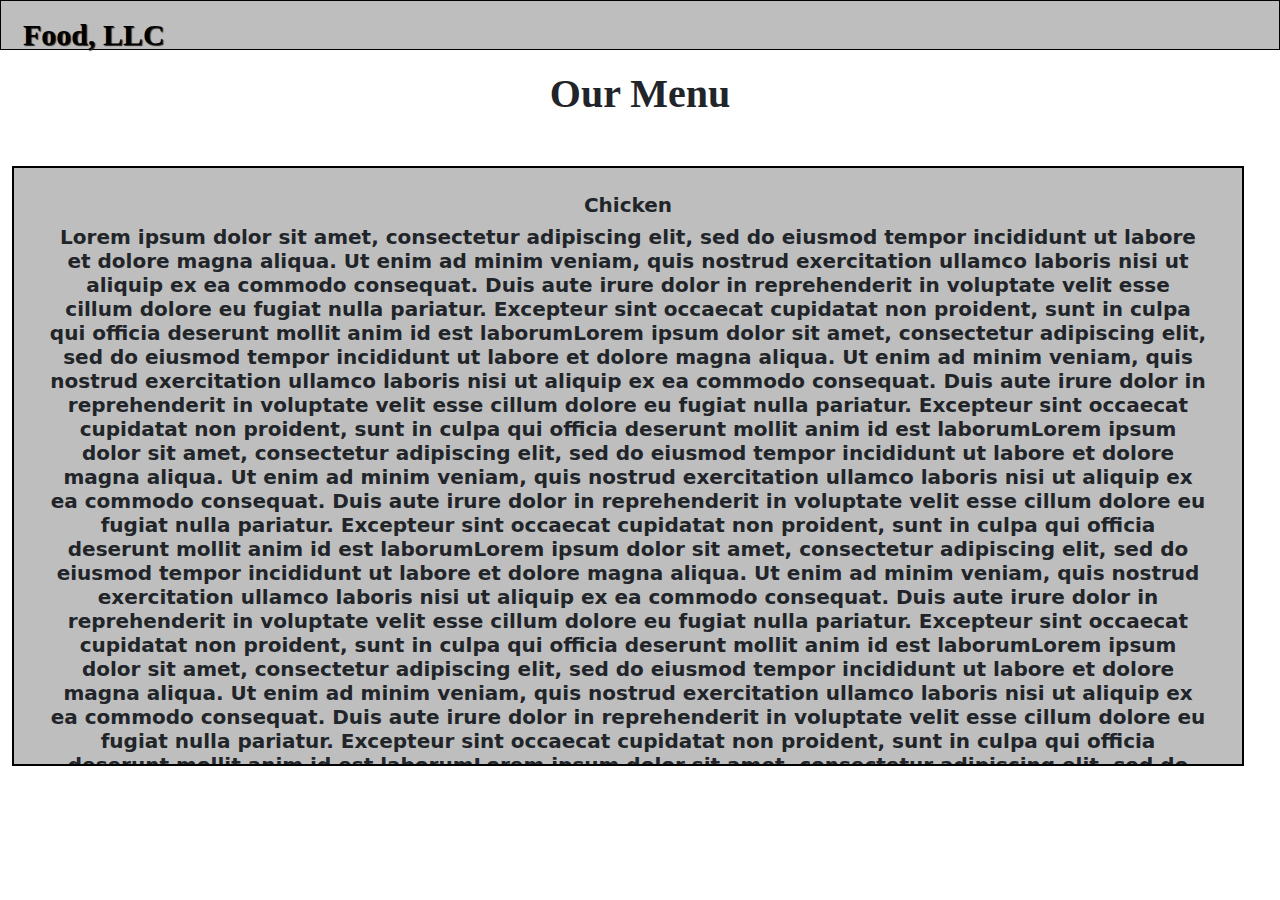
<file: mod3_solution/index.html>
<!DOCTYPE html>
<html lang="en">
	<head>
		<meta charset="utf-8">
		<meta name="viewport" content="width=device-width, initial-scale=1.0">
		<link rel="stylesheet" href="css/bootstrap.min.css">
		<link rel="stylesheet" href="styles.css">
    </head>
<body>

    <!--*This is for the header to not spill out and stay contained the container class helps with that-->
    
	
	    <nav id="header-nav" class="navbar navbar-default">
        	<div class="container-fluid">
        		<div class="navbar-header">
        			<div class="navbar-brand" ><h1 class="text-left">Food, LLC</h1></div>
        		</div><!--End of class navbar-header-->

        		<button type="button" class="navbar-toggle collapsed navbar-toggler d-md-none d-sm-none d-lg-none" data-toggle="collapse" data-target="#bs-navbar-collapse">
        		<span class="navbar-toggler-icon"></span>
     			</button><!--End of drop down button icon-->
  				

                <div class="collapse navbar-collapse" id="bs-navbar-collapse">
                	<ul class="nav navbar-nav navbar-right" >
        			<li>
        			<div class="box">Chicken</div>
        			</li>
        			<li>
       				<div class="box">Beef</div>
       				</li>
       				<li>
        			<div class="box">Sushi</div>
       				</li>
      				</ul>
                </div><!--end of dropdown options-->


        	</div><!--End of container div-->
          
        	
         </nav><!--End of header-nav-->
         
        

         
    
    
	

   
   <div class="container-fluid">
    	<h1 class="text-center">Our Menu</h1>
    	<div class="row">
    		<div class="col-md-12 col-sm-12 col-xs-12" ><section><h2>Chicken<h2>
    			Lorem ipsum dolor sit amet, consectetur adipiscing elit, sed do eiusmod tempor incididunt ut labore et dolore magna aliqua. Ut enim ad minim veniam, quis nostrud exercitation ullamco laboris nisi ut aliquip ex ea commodo consequat. Duis aute irure dolor in reprehenderit in voluptate velit esse cillum dolore eu fugiat nulla pariatur. Excepteur sint occaecat cupidatat non proident, sunt in culpa qui officia deserunt mollit anim id est laborumLorem ipsum dolor sit amet, consectetur adipiscing elit, sed do eiusmod tempor incididunt ut labore et dolore magna aliqua. Ut enim ad minim veniam, quis nostrud exercitation ullamco laboris nisi ut aliquip ex ea commodo consequat. Duis aute irure dolor in reprehenderit in voluptate velit esse cillum dolore eu fugiat nulla pariatur. Excepteur sint occaecat cupidatat non proident, sunt in culpa qui officia deserunt mollit anim id est laborumLorem ipsum dolor sit amet, consectetur adipiscing elit, sed do eiusmod tempor incididunt ut labore et dolore magna aliqua. Ut enim ad minim veniam, quis nostrud exercitation ullamco laboris nisi ut aliquip ex ea commodo consequat. Duis aute irure dolor in reprehenderit in voluptate velit esse cillum dolore eu fugiat nulla pariatur. Excepteur sint occaecat cupidatat non proident, sunt in culpa qui officia deserunt mollit anim id est laborumLorem ipsum dolor sit amet, consectetur adipiscing elit, sed do eiusmod tempor incididunt ut labore et dolore magna aliqua. Ut enim ad minim veniam, quis nostrud exercitation ullamco laboris nisi ut aliquip ex ea commodo consequat. Duis aute irure dolor in reprehenderit in voluptate velit esse cillum dolore eu fugiat nulla pariatur. Excepteur sint occaecat cupidatat non proident, sunt in culpa qui officia deserunt mollit anim id est laborumLorem ipsum dolor sit amet, consectetur adipiscing elit, sed do eiusmod tempor incididunt ut labore et dolore magna aliqua. Ut enim ad minim veniam, quis nostrud exercitation ullamco laboris nisi ut aliquip ex ea commodo consequat. Duis aute irure dolor in reprehenderit in voluptate velit esse cillum dolore eu fugiat nulla pariatur. Excepteur sint occaecat cupidatat non proident, sunt in culpa qui officia deserunt mollit anim id est laborumLorem ipsum dolor sit amet, consectetur adipiscing elit, sed do eiusmod tempor incididunt ut labore et dolore magna aliqua. Ut enim ad minim veniam, quis nostrud exercitation ullamco laboris nisi ut aliquip ex ea commodo consequat. Duis aute irure dolor in reprehenderit in voluptate velit esse cillum dolore eu fugiat nulla pariatur. Excepteur sint occaecat cupidatat non proident, sunt in culpa qui officia deserunt mollit anim id est laborumLorem ipsum dolor sit amet, consectetur adipiscing elit, sed do eiusmod tempor incididunt ut labore et dolore magna aliqua. Ut enim ad minim veniam, quis nostrud exercitation ullamco laboris nisi ut aliquip ex ea commodo consequat. Duis aute irure dolor in reprehenderit in voluptate velit esse cillum dolore eu fugiat nulla pariatur. Excepteur sint occaecat cupidatat non proident, sunt in culpa qui officia deserunt mollit anim id est laborumLorem ipsum dolor sit amet, consectetur adipiscing elit, sed do eiusmod tempor incididunt ut labore et dolore magna aliqua. Ut enim ad minim veniam, quis nostrud exercitation ullamco laboris nisi ut aliquip ex ea commodo consequat. Duis aute irure dolor in reprehenderit in voluptate velit esse cillum dolore eu fugiat nulla pariatur. Excepteur sint occaecat cupidatat non proident, sunt in culpa qui officia deserunt mollit anim id est laborum</section>
 
    		</div>
    	</div>
    </div>
  





    <script src="https://code.jquery.com/jquery-3.3.1.slim.min.js" integrity="sha384-q8i/X+965DzO0rT7abK41JStQIAqVgRVzpbzo5smXKp4YfRvH+8abtTE1Pi6jizo" crossorigin="anonymous"></script>
    <script src="https://cdn.jsdelivr.net/npm/popper.js@1.14.6/dist/umd/popper.min.js" integrity="sha384-wHAiFfRlMFy6i5SRaxvfOCifBUQy1xHdJ/yoi7FRNXMRBu5WHdZYu1hA6ZOblgut" crossorigin="anonymous"></script>
    <script src="https://cdn.jsdelivr.net/npm/bootstrap@4.2.1/dist/js/bootstrap.min.js" integrity="sha384-B0UglyR+jN6CkvvICOB2joaf5I4l3gm9GU6Hc1og6Ls7i6U/mkkaduKaBhlAXv9k" crossorigin="anonymous"></script>
 
  
   
    
</body>
</html>
</file>
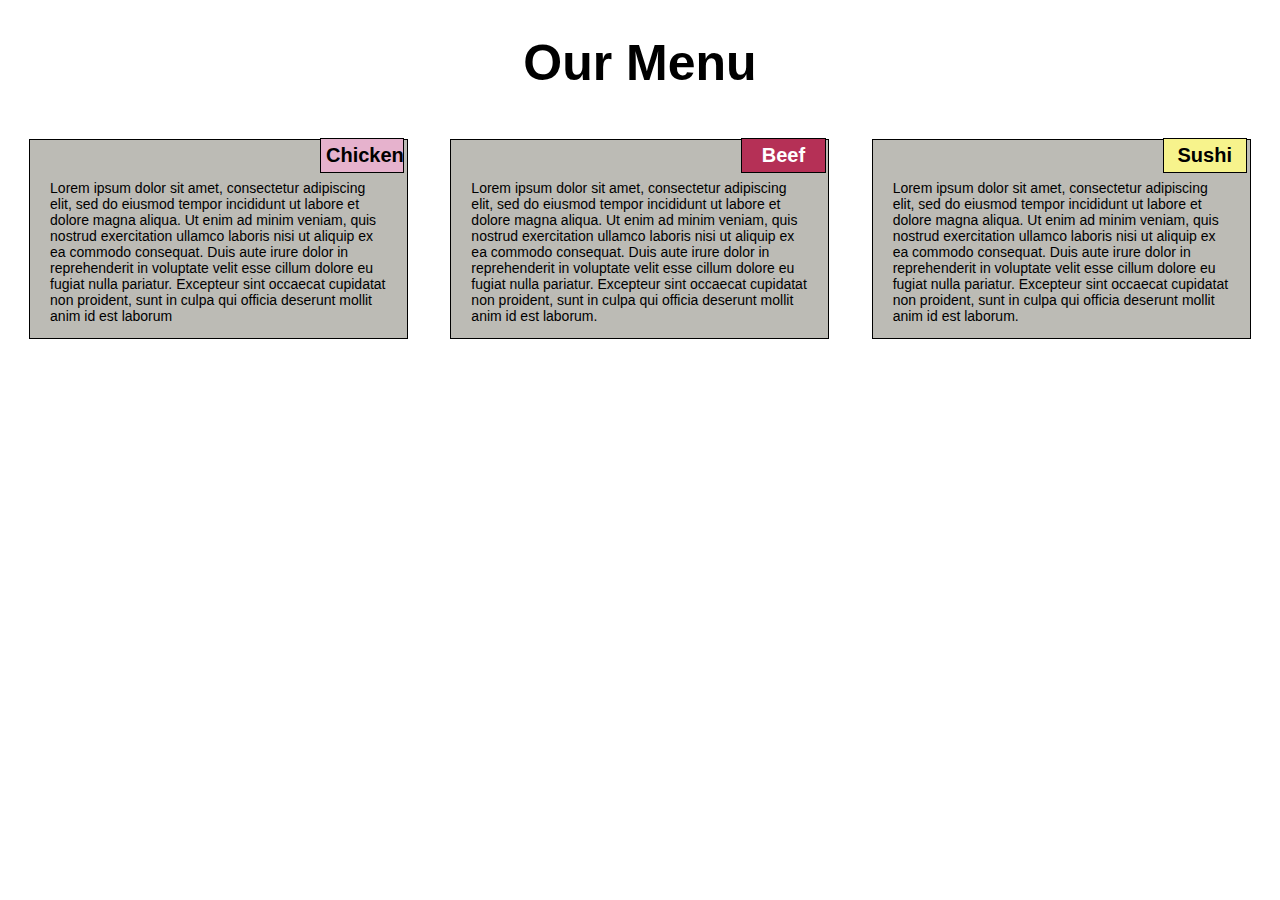
<file: index1.html>
<!DOCTYPE html>
<html>
<head>
<meta charset="utf-8">
<title>mod2_assignment</title>
<style> 

/*Base styling*/
*{
	box-sizing: border-box;
}

body{
	font-family: "Varela Round", sans-serif;
 	font-weight: 400;
 	font-style: normal;
    }
		

h1{
	margin-bottom: 40 px;
	text-align: center;
	font-size: 50px;
	}

h2{
	background-color: #E6B2CD;
	position: relative;
	text-align: center;
	float: right;
	right:15px;
	top:3px;
	width:20%;
	height: 15%;
	border: 1px solid black;
	font-size: 20px;
	padding:5px;
	margin: 10px;
	

	}

h3{
	background-color: #B53056;
	position: relative;
	text-align: center;
	color:white;
	float: right;
	right:15px;
	top:3px;
	width:20%;
	height: 15%;
	border: 1px solid black;
	font-size: 20px;
	padding:5px;
	margin: 10px;
	}

h4{
	background-color: #F7F38C;
	position: relative;
	text-align: center;
	float: right;
	right:15px;
	top:3px;
	width:20%;
	height: 15%;
	border: 1px solid black;
	font-size: 20px;
	padding:5px;
	margin: 10px;

	}

p {
	width: 90%;
	height: 200px;
	margin-right: auto;
	margin-left: auto;
	background-color: #BCBBB5;
	border: 1px solid black;
	font-size: 14px;
	padding: 20px;
	
    }



.row{
	width: 100%;
}

.container{
	position: relative;
}

.box1,.box2,.box3{
	padding-top:40px;
  }



/*Desktop View*/
@media(min-width:992px){
	#p1,#p2,#p3{
		float: left;
	    
	}

			
	#p1{
		width: 33.33%;
		}

	#p2{
		width:33.33%;
		}
	#p3{
	     width: 33.333%;
		}
	}
/*Tablet View*/
@media(min-width: 768px) and (max-width: 991px){
	#p1,#p2,#p3{
		float: left;
		
	}
			
	#p1{
		width:50%;
		}
	#p2{
		width:50%;
		}
	#p3{
		width:100%;
		}
	}
/*Mobile View*/
@media(min-width:200px) and (max-width: 767px){
	#p1,#p2,#p3{
		float: left;
	}
			
	#p1{
		width:100%;
	    }
	#p2{
		width: 100%;
		}

	#p3{
		width: 100%;
		}


	}
</style>
</head>
<body>
<h1>Our Menu</h1>
<div class="row">
	
	
		
	<div id="p1" class="container"><h2>Chicken</h2><p class="box1">Lorem ipsum dolor sit amet, consectetur adipiscing elit, sed do eiusmod tempor incididunt ut labore et dolore magna aliqua. Ut enim ad minim veniam, quis nostrud exercitation ullamco laboris nisi ut aliquip ex ea commodo consequat. Duis aute irure dolor in reprehenderit in voluptate velit esse cillum dolore eu fugiat nulla pariatur. Excepteur sint occaecat cupidatat non proident, sunt in culpa qui officia deserunt mollit anim id est laborum </p></div>	
		
         
        		
	<div id="p2" class="container"><h3>Beef</h3><p class="box2">Lorem ipsum dolor sit amet, consectetur adipiscing elit, sed do eiusmod tempor incididunt ut labore et dolore magna aliqua. Ut enim ad minim veniam, quis nostrud exercitation ullamco laboris nisi ut aliquip ex ea commodo consequat. Duis aute irure dolor in reprehenderit in voluptate velit esse cillum dolore eu fugiat nulla pariatur. Excepteur sint occaecat cupidatat non proident, sunt in culpa qui officia deserunt mollit anim id est laborum.</p></div>
		
		


		
	<div id="p3" class="container"><h4>Sushi</h4><p class="box3">Lorem ipsum dolor sit amet, consectetur adipiscing elit, sed do eiusmod tempor incididunt ut labore et dolore magna aliqua. Ut enim ad minim veniam, quis nostrud exercitation ullamco laboris nisi ut aliquip ex ea commodo consequat. Duis aute irure dolor in reprehenderit in voluptate velit esse cillum dolore eu fugiat nulla pariatur. Excepteur sint occaecat cupidatat non proident, sunt in culpa qui officia deserunt mollit anim id est laborum.</p></div>
		
</div>
   
</body>
</html>
</file>
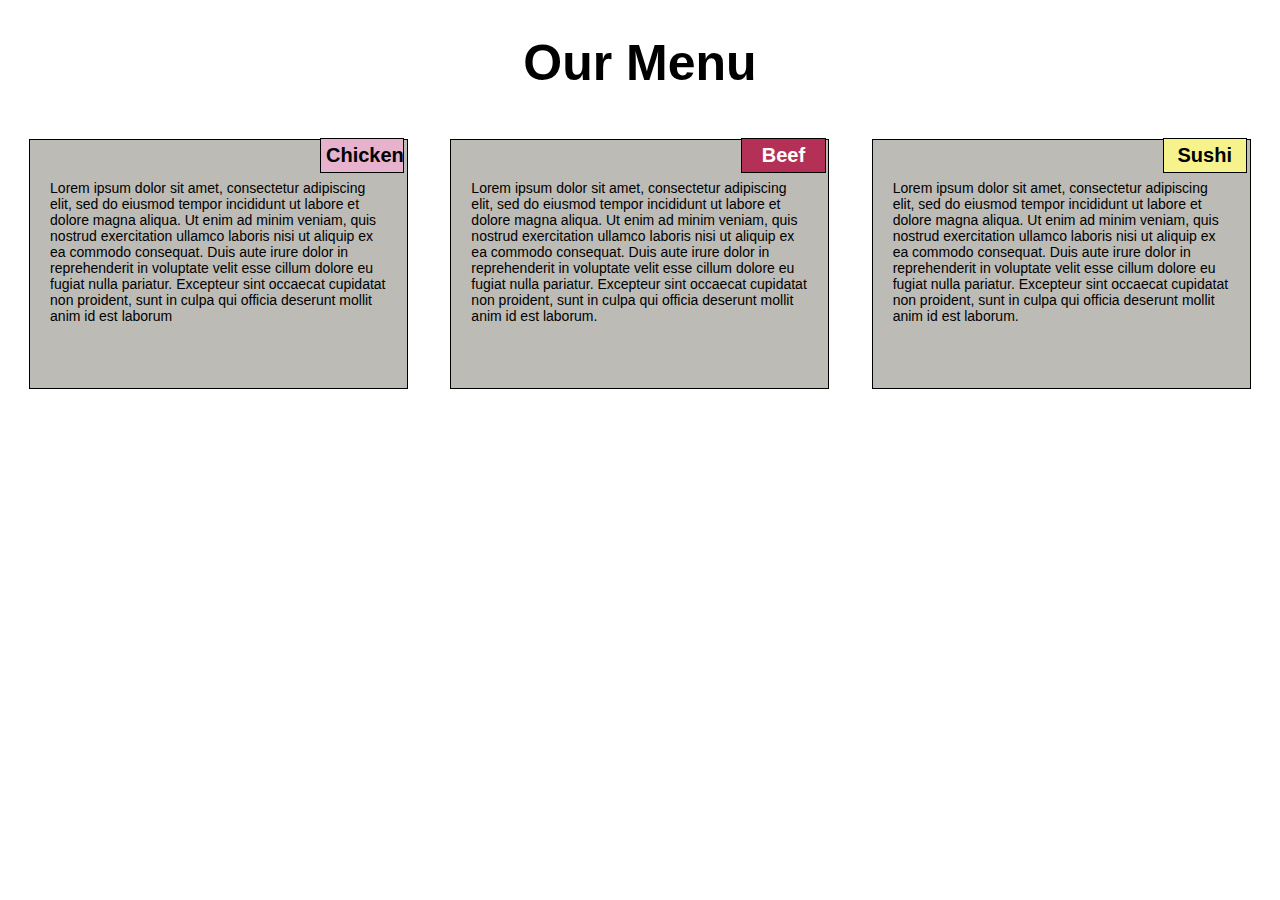
<file: mod2_solution/index2.html>
<!DOCTYPE html>
<html>
<head>
<meta charset="utf-8">
<title>mod2_assignment</title>
	<meta name="viewport" content="width=device-width, initial-scale=1.0">
		<link rel="stylesheet" href="styles.css">
</head>
<body>
<h1>Our Menu</h1>
<div class="row">
	
	
		
	<div id="p1" class="container"><h2>Chicken</h2><p class="box1">Lorem ipsum dolor sit amet, consectetur adipiscing elit, sed do eiusmod tempor incididunt ut labore et dolore magna aliqua. Ut enim ad minim veniam, quis nostrud exercitation ullamco laboris nisi ut aliquip ex ea commodo consequat. Duis aute irure dolor in reprehenderit in voluptate velit esse cillum dolore eu fugiat nulla pariatur. Excepteur sint occaecat cupidatat non proident, sunt in culpa qui officia deserunt mollit anim id est laborum </p></div>	
		
         
        		
	<div id="p2" class="container"><h3>Beef</h3><p class="box2">Lorem ipsum dolor sit amet, consectetur adipiscing elit, sed do eiusmod tempor incididunt ut labore et dolore magna aliqua. Ut enim ad minim veniam, quis nostrud exercitation ullamco laboris nisi ut aliquip ex ea commodo consequat. Duis aute irure dolor in reprehenderit in voluptate velit esse cillum dolore eu fugiat nulla pariatur. Excepteur sint occaecat cupidatat non proident, sunt in culpa qui officia deserunt mollit anim id est laborum.</p></div>
		
		


		
	<div id="p3" class="container"><h4>Sushi</h4><p class="box3">Lorem ipsum dolor sit amet, consectetur adipiscing elit, sed do eiusmod tempor incididunt ut labore et dolore magna aliqua. Ut enim ad minim veniam, quis nostrud exercitation ullamco laboris nisi ut aliquip ex ea commodo consequat. Duis aute irure dolor in reprehenderit in voluptate velit esse cillum dolore eu fugiat nulla pariatur. Excepteur sint occaecat cupidatat non proident, sunt in culpa qui officia deserunt mollit anim id est laborum.</p></div>
		
</div>
   
</body>
</html>
</file>
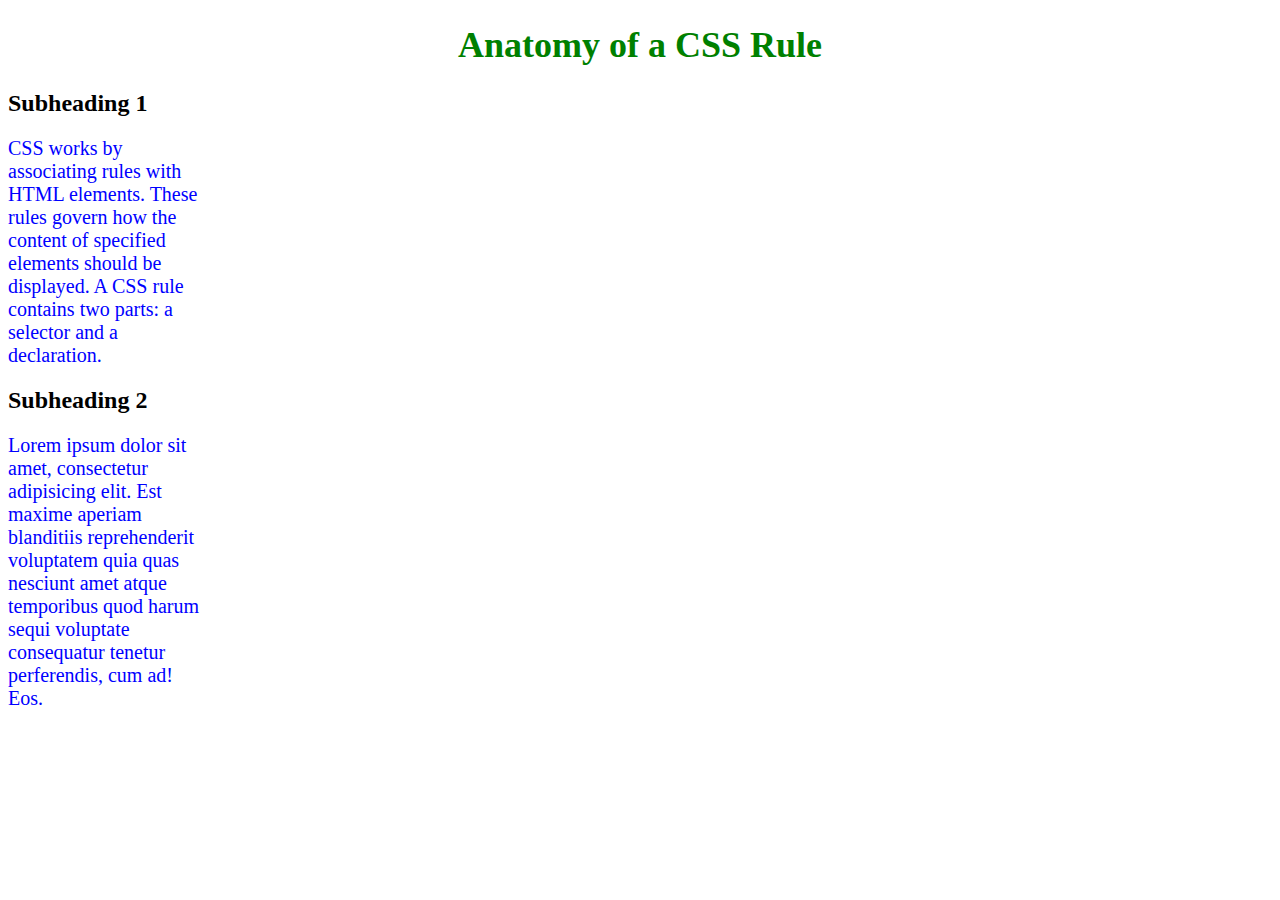
<file: site/css101.html>
<!DOCTYPE html>
<html>
<head>
<meta charset="utf-8">
<title>Anatomy of a CSS Rule</title>
<style>
p {
  color: blue;
  font-size: 20px;
  width: 200px;
}

h1 {
  color: green;
  font-size: 36px;
  text-align: center;
}
</style>
</head>
<body>
<h1>Anatomy of a CSS Rule</h1>
<h2>Subheading 1</h2>
<p>CSS works by associating rules with HTML elements. These rules govern how the content of specified elements should be displayed. A CSS rule contains two parts: a selector and a declaration.</p>
<h2>Subheading 2</h2>
<p>Lorem ipsum dolor sit amet, consectetur adipisicing elit. Est maxime aperiam blanditiis reprehenderit voluptatem quia quas nesciunt amet atque temporibus quod harum sequi voluptate consequatur tenetur perferendis, cum ad! Eos.</p>
</body>
</html>
</file>
<file: mod3_solution/styles.css>
/*Header style*/
#header-nav{
	background-color: #BEBEBE;
	border-radius: 0;
	height: 50px;
	border:1px solid black;
	
}

.navbar-brand h1{
	font-size: 1.5em;
	font-weight: bold;
	text-shadow: 1px 1px 1px #222;
	margin-top: 0;
	margin-bottom: 0;
	line-height: .75;
	text-align: left;
	padding-top: 10px;
	padding-bottom: 10px;
}

.navbar-header{
	border: 2px;
}

.row{
	width:100%;
}
.box{
	text-align: center;
	font-weight: bold;
	font size:15px;
	height: 50px;
	width:100%;
	padding: 10px;
	margin: 0;
	border: 2px solid black;
	float: left;
	

}

h1{
	font-weight: bold;
	font-family: Helvatica;
	font-size: 40px;
	padding:10px;
	margin-top:10px;
	
  }
section h2{
	position: relative;
    text-align: center;
    font-size: 20px;
    bottom: 10px;
    font-weight: bold;
   }
section{
  background-color: #BEBEBE;
  font-size: 16px;
  padding: 35px;
  border: 2px solid black;
  margin: 30px;
  height: 600px;
  margin-right: auto;
  margin-left: auto;
  overflow: scroll;
 

  }

@media(min-width: 768px){
	button.navbar-toggler{
		display: none;
	}
}
</file>
<file: mod2_solution/styles.css>
*{
	box-sizing: border-box;
}

body{
	font-family: "Varela Round", sans-serif;
 	font-weight: 400;
 	font-style: normal;
    }
		

h1{
	margin-bottom: 40 px;
	text-align: center;
	font-size: 50px;
	}

h2{
	background-color: #E6B2CD;
	position: relative;
	text-align: center;
	float: right;
	right:15px;
	top:3px;
	width:20%;
	height: 15%;
	border: 1px solid black;
	font-size: 20px;
	padding:5px;
	margin: 10px;
	

	}

h3{
	background-color: #B53056;
	position: relative;
	text-align: center;
	color:white;
	float: right;
	right:15px;
	top:3px;
	width:20%;
	height: 15%;
	border: 1px solid black;
	font-size: 20px;
	padding:5px;
	margin: 10px;
	}

h4{
	background-color: #F7F38C;
	position: relative;
	text-align: center;
	float: right;
	right:15px;
	top:3px;
	width:20%;
	height: 15%;
	border: 1px solid black;
	font-size: 20px;
	padding:5px;
	margin: 10px;

	}

p {
	width: 90%;
	height: 250px;
	margin-right: auto;
	margin-left: auto;
	background-color: #BCBBB5;
	border: 1px solid black;
	font-size: 14px;
	padding: 20px;
	
    }



.row{
	width: 100%;
}

.container{
	position: relative;
}

.box1,.box2,.box3{
	padding-top:40px;
  }



/*Desktop View*/
@media(min-width:992px){
	#p1,#p2,#p3{
		float: left;
	    
	}

			
	#p1{
		width: 33.33%;
		}

	#p2{
		width:33.33%;
		}
	#p3{
	     width: 33.333%;
		}
	}
/*Tablet View*/
@media(min-width: 768px) and (max-width: 991px){
	#p1,#p2,#p3{
		float: left;
		
	}
			
	#p1{
		width:50%;
		}
	#p2{
		width:50%;
		}
	#p3{
		width:100%;
		}
	}
/*Mobile View*/
@media(min-width:200px) and (max-width: 767px){
	#p1,#p2,#p3{
		float: left;
	}
			
	#p1{
		width:100%;
	    }
	#p2{
		width: 100%;
		}

	#p3{
		width: 100%;
		}
	}
</file>
